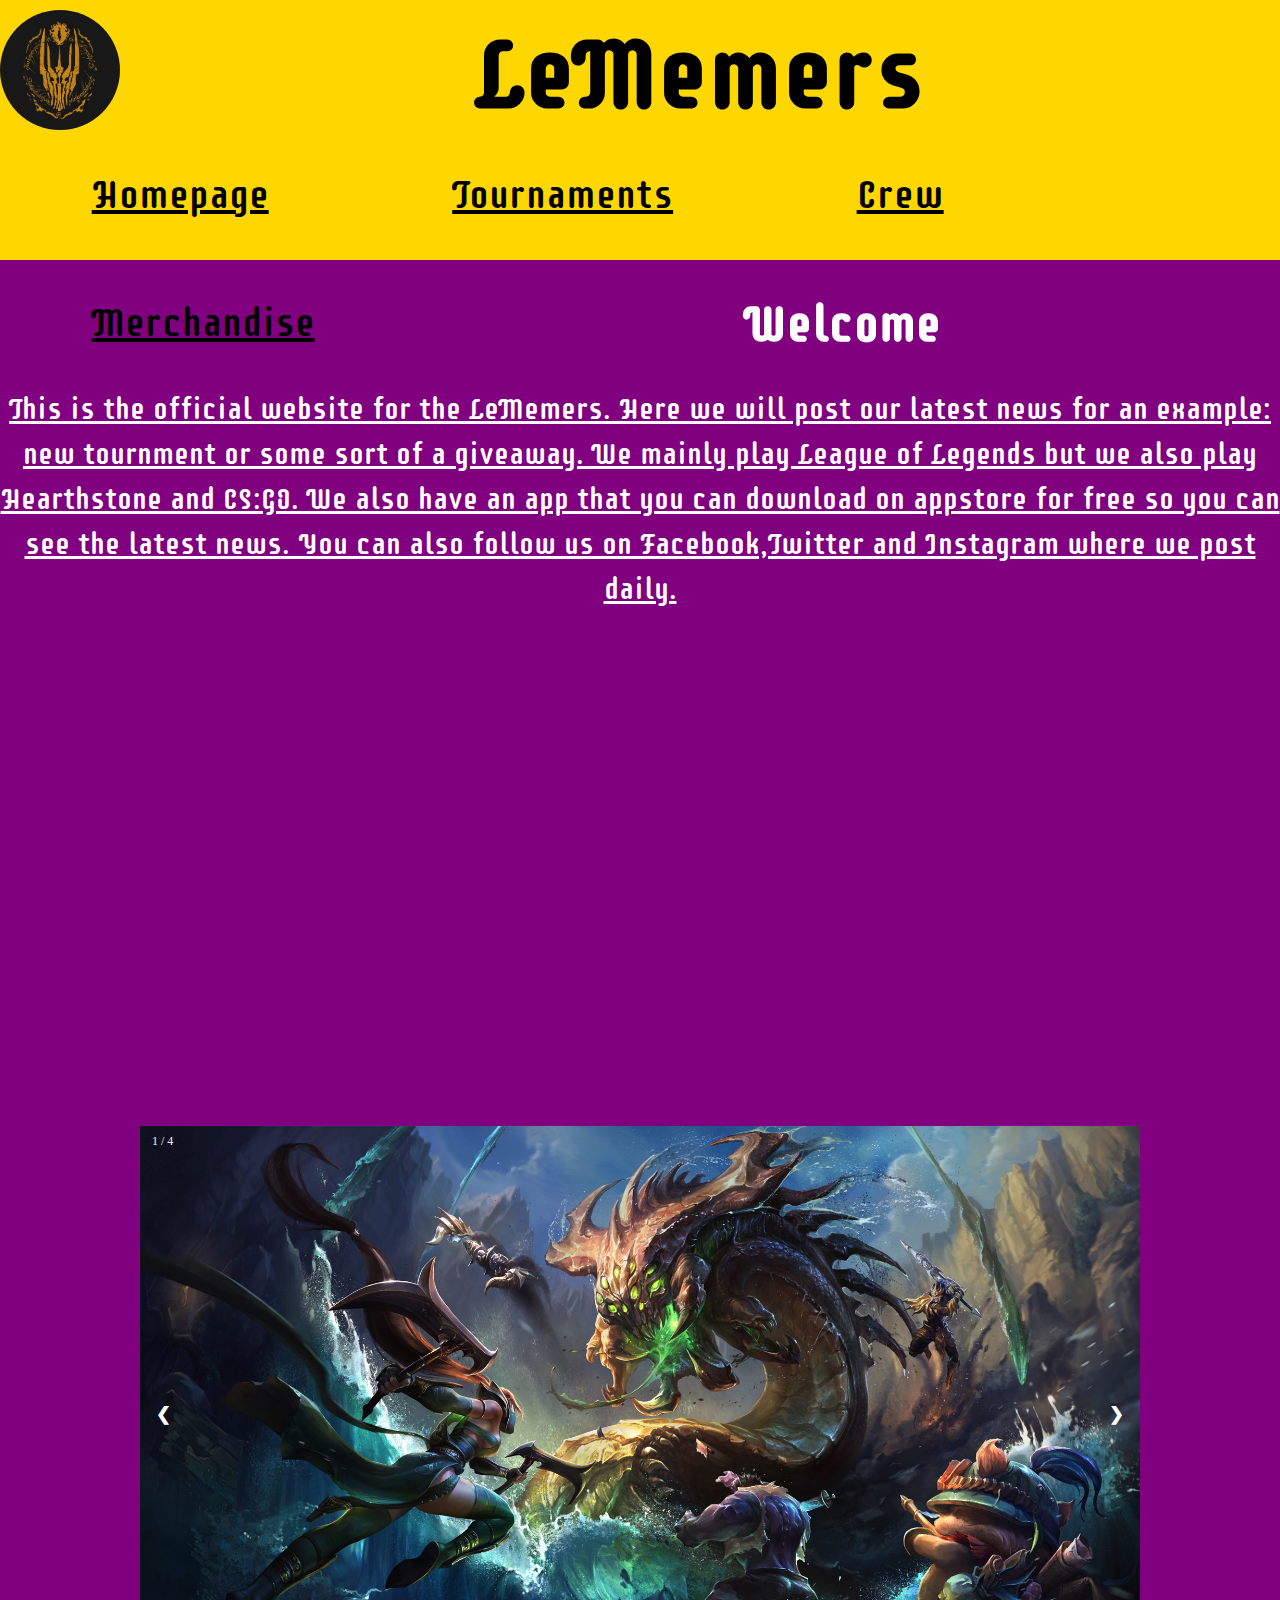
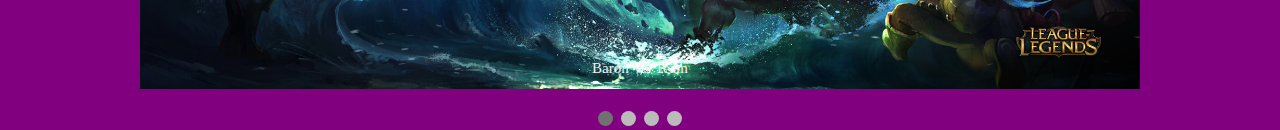
<file: index.html>
<!DOCTYPE html>
<html>
    <head>
        <meta name="viewport" content="width=device-width, initial-scale=1.0">
        <meta charset="utf-8">
       <title>www.LeMemers.com/Homepage</title>
        <link href="Style.css" type="text/css" rel="stylesheet">
        <link href="https://fonts.googleapis.com/css?family=Supermercado+One" rel="stylesheet">
    </head>
          <body>
          <div id="TitleDiv">
              <img id="Logo" src="Images/SAURON.jpg" alt="LeScammers Logo"> 
              <h3 id="LeScammers">LeMemers</h3>
          </div>
              <div id="MenuDiv">
                  <p class="Header" ><a href="index.html">Homepage</a></p>
                  <p class="Header" ><a href="Tournament.html">Tournaments</a></p>
                  <p class="Header" ><a href="Crew.html">Crew</a></p>
                  <p class="Header" ><a href="Merchandise.html">Merchandise</a></p>
              </div>
              <div>
                  <h1>Welcome</h1>
                <p id="HomepageP"> This is the official website for the LeMemers. Here we will post our latest news for an example: new tournment or some sort of a giveaway. We mainly play League of Legends but we also play Hearthstone and CS:GO. We also have an app that you can download on appstore for free so you can see the latest news. You can also follow us on Facebook,Twitter and Instagram where we post daily.</p>
              </div>
            <div id="LoLVid">
              <iframe id="LoLTrailer" src="https://www.youtube.com/embed/tEnsqpThaFg" allowfullscreen></iframe>
              </div>
              <!-- Slideshow container -->
<div class="slideshow-container">

  <!-- Full-width images with number and caption text -->
  <div class="mySlides fade">
    <div class="numbertext">1 / 4</div>
    <img src="Images/BaronVSTeam.jpg" alt="Baron">
    <div class="text">Baron VS Team</div>
  </div>

  <div class="mySlides fade">
    <div class="numbertext">2 / 4</div>
    <img src="Images/Hearthstone.jpg" alt="Hearthstone Bild">
    <div class="text">Hearthstone</div>
  </div>

  <div class="mySlides fade">
    <div class="numbertext">3 / 4</div>
    <img src="Images/CSGO.jpg" alt="CS:GO Bild">
    <div class="text">CS:GO</div>
  </div>

    <div class="mySlides fade">
    <div class="numbertext">4 / 4</div>
    <img src="Images/Project.png" alt="Project skins i LoL">
    <div class="text">Project Skins</div>
  </div>
    
  <!-- Next and previous buttons -->
  <a class="prev" onclick="plusSlides(-1)">&#10094;</a>
  <a class="next" onclick="plusSlides(1)">&#10095;</a>
</div>
<br>

<!-- The dots/circles -->
<div style="text-align:center">
  <span class="dot" onclick="currentSlide(1)"></span> 
  <span class="dot" onclick="currentSlide(2)"></span> 
  <span class="dot" onclick="currentSlide(3)"></span> 
  <span class="dot" onclick="currentSlide(4)"></span>
</div>
<script src="Script.js" type="text/javascript"></script>
          </body>

</html>
</file>
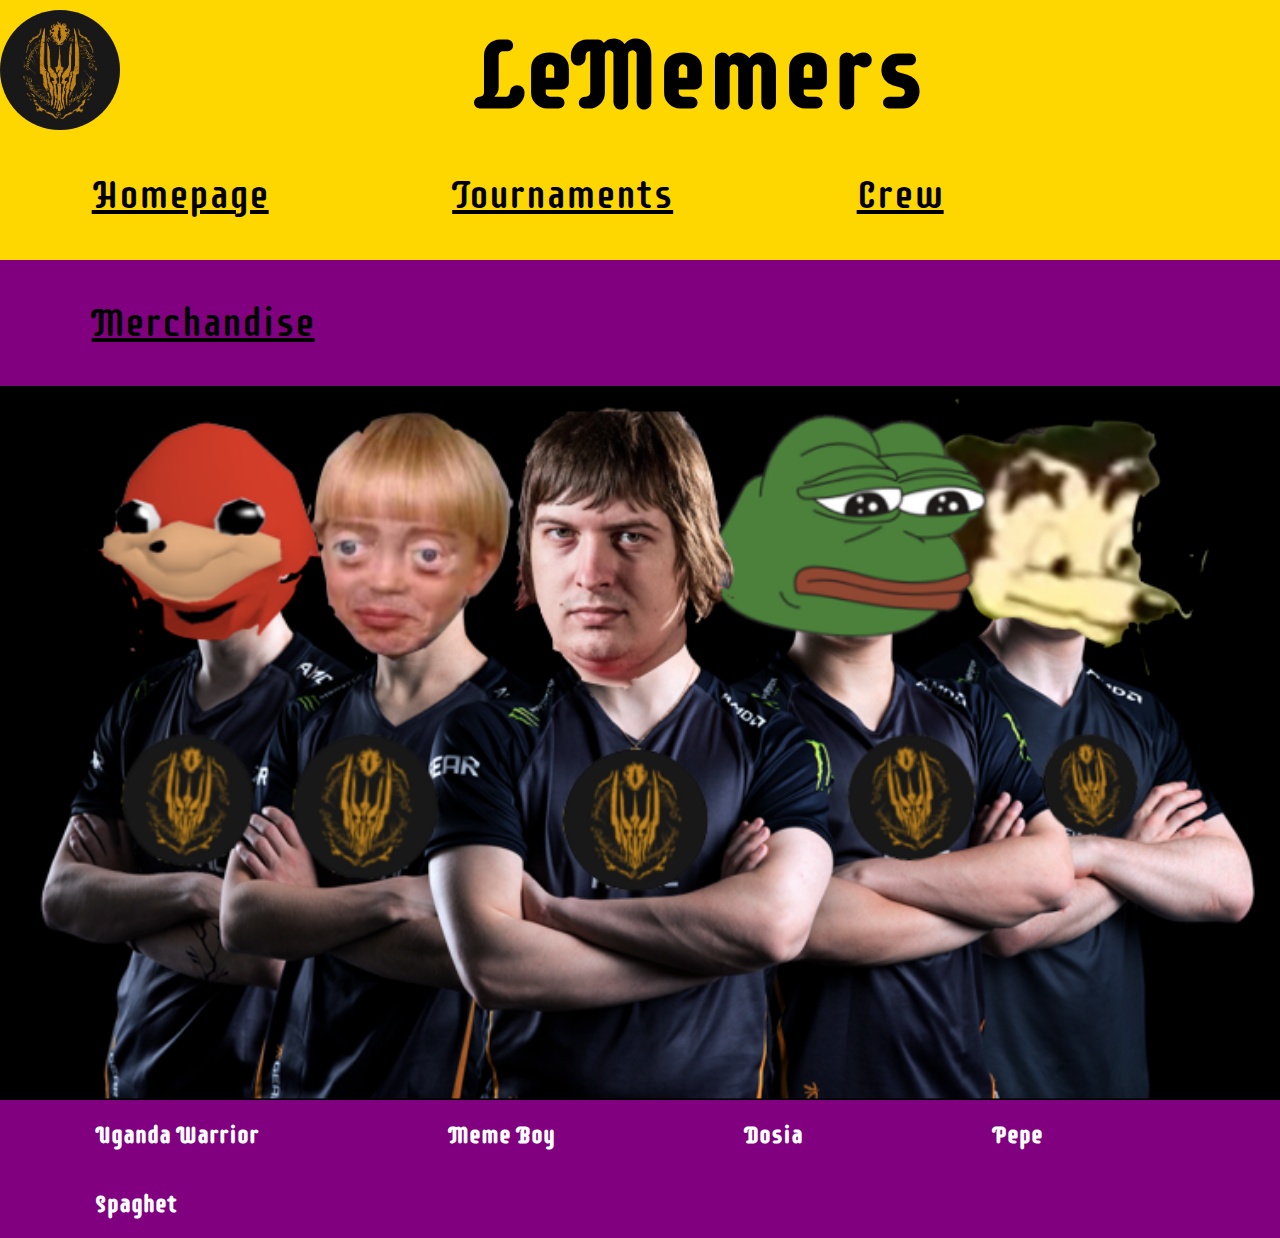
<file: Crew.html>
<!DOCTYPE html>
<html>
    <head>
        <meta name="viewport" content="width=device-width, initial-scale=1.0">
        <meta charset="utf-8">
       <title>www.LeMemers.com/Crew</title>
        <link href="Style.css" type="text/css" rel="stylesheet">
        <link href="https://fonts.googleapis.com/css?family=Supermercado+One" rel="stylesheet">
    </head>
          <body>
          <div id="TitleDiv">
              <img id="Logo" src="Images/SAURON.jpg" alt="LeScammers Logo"> 
              <h3 id="LeScammers">LeMemers</h3>
          </div>
              <div id="MenuDiv">
                  <p class="Header" ><a href="index.html">Homepage</a></p>
                  <p class="Header" ><a href="Tournament.html">Tournaments</a></p>
                  <p class="Header" ><a href="Crew.html">Crew</a></p>
                  <p class="Header" ><a href="Merchandise.html">Merchandise</a></p>
              </div>
              <div>
                 <img id="TeamPic" src="Images/SquadPic.png" alt="Bild på laget">
              </div>
              <div>
              <h2 class="CrewMembers">Uganda Warrior</h2>
              <h2 class="CrewMembers">Meme Boy</h2>
              <h2 class="CrewMembers">Dosia</h2>
              <h2 class="CrewMembers">Pepe</h2>
              <h2 class="CrewMembers">Spaghet</h2>
              </div>
          </body>

</html>
</file>
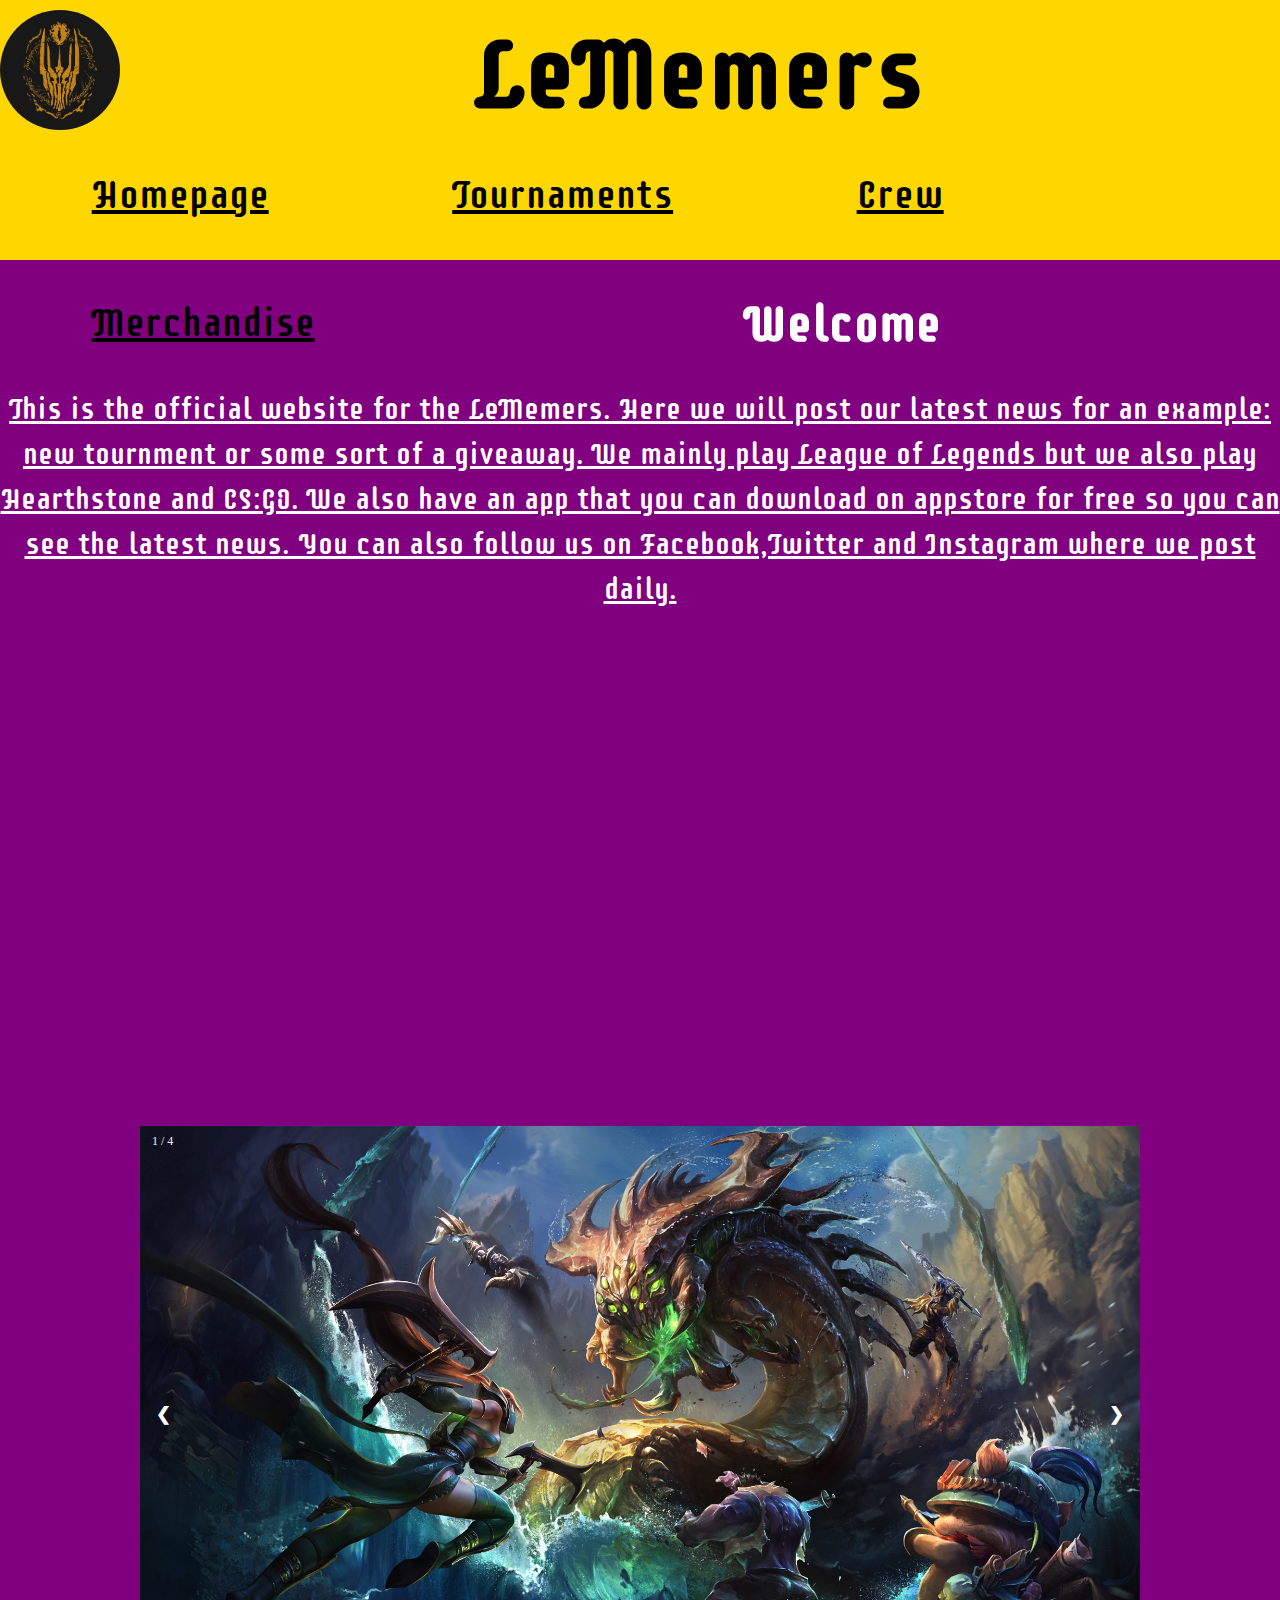
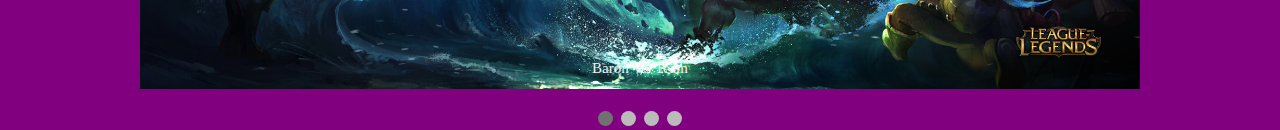
<file: Homepage.html>
<!DOCTYPE html>
<html>
    <head>
        <meta charset="utf-8">
       <title>www.LeMemers.com/Homepage</title>
        <link href="Style.css" type="text/css" rel="stylesheet">
        <link href="https://fonts.googleapis.com/css?family=Supermercado+One" rel="stylesheet">
    </head>
          <body>
          <div id="TitleDiv">
              <img id="Logo" src="Images/SAURON.jpg" alt="LeScammers Logo"> 
              <h3 id="LeScammers">LeMemers</h3>
          </div>
              <div id="MenuDiv">
                  <p class="Header" ><a href="Homepage.html">Homepage</a></p>
                  <p class="Header" ><a href="Tournament.html">Tournaments</a></p>
                  <p class="Header" ><a href="Crew.html">Crew</a></p>
                  <p class="Header" ><a href="Merchandise.html">Merchandise</a></p>
              </div>
              <div>
                  <h1>Welcome</h1>
                <p id="HomepageP"> This is the official website for the LeMemers. Here we will post our latest news for an example: new tournment or some sort of a giveaway. We mainly play League of Legends but we also play Hearthstone and CS:GO. We also have an app that you can download on appstore for free so you can see the latest news. You can also follow us on Facebook,Twitter and Instagram where we post daily.</p>
              </div>
            <div id="LoLVid">
              <iframe id="LoLTrailer" src="https://www.youtube.com/embed/tEnsqpThaFg" allowfullscreen></iframe>
              </div>
              <!-- Slideshow container -->
<div class="slideshow-container">

  <!-- Full-width images with number and caption text -->
  <div class="mySlides fade">
    <div class="numbertext">1 / 4</div>
    <img src="Images/BaronVSTeam.jpg" alt="Baron">
    <div class="text">Baron VS Team</div>
  </div>

  <div class="mySlides fade">
    <div class="numbertext">2 / 4</div>
    <img src="Images/Hearthstone.jpg" alt="Hearthstone Bild">
    <div class="text">Hearthstone</div>
  </div>

  <div class="mySlides fade">
    <div class="numbertext">3 / 4</div>
    <img src="Images/CSGO.jpg" alt="CS:GO Bild">
    <div class="text">CS:GO</div>
  </div>

    <div class="mySlides fade">
    <div class="numbertext">4 / 4</div>
    <img src="Images/Project.png" alt="Project skins i LoL">
    <div class="text">Project Skins</div>
  </div>
    
  <!-- Next and previous buttons -->
  <a class="prev" onclick="plusSlides(-1)">&#10094;</a>
  <a class="next" onclick="plusSlides(1)">&#10095;</a>
</div>
<br>

<!-- The dots/circles -->
<div style="text-align:center">
  <span class="dot" onclick="currentSlide(1)"></span> 
  <span class="dot" onclick="currentSlide(2)"></span> 
  <span class="dot" onclick="currentSlide(3)"></span> 
  <span class="dot" onclick="currentSlide(4)"></span>
</div>
<script src="Script.js" type="text/javascript"></script>
          </body>

</html>
</file>
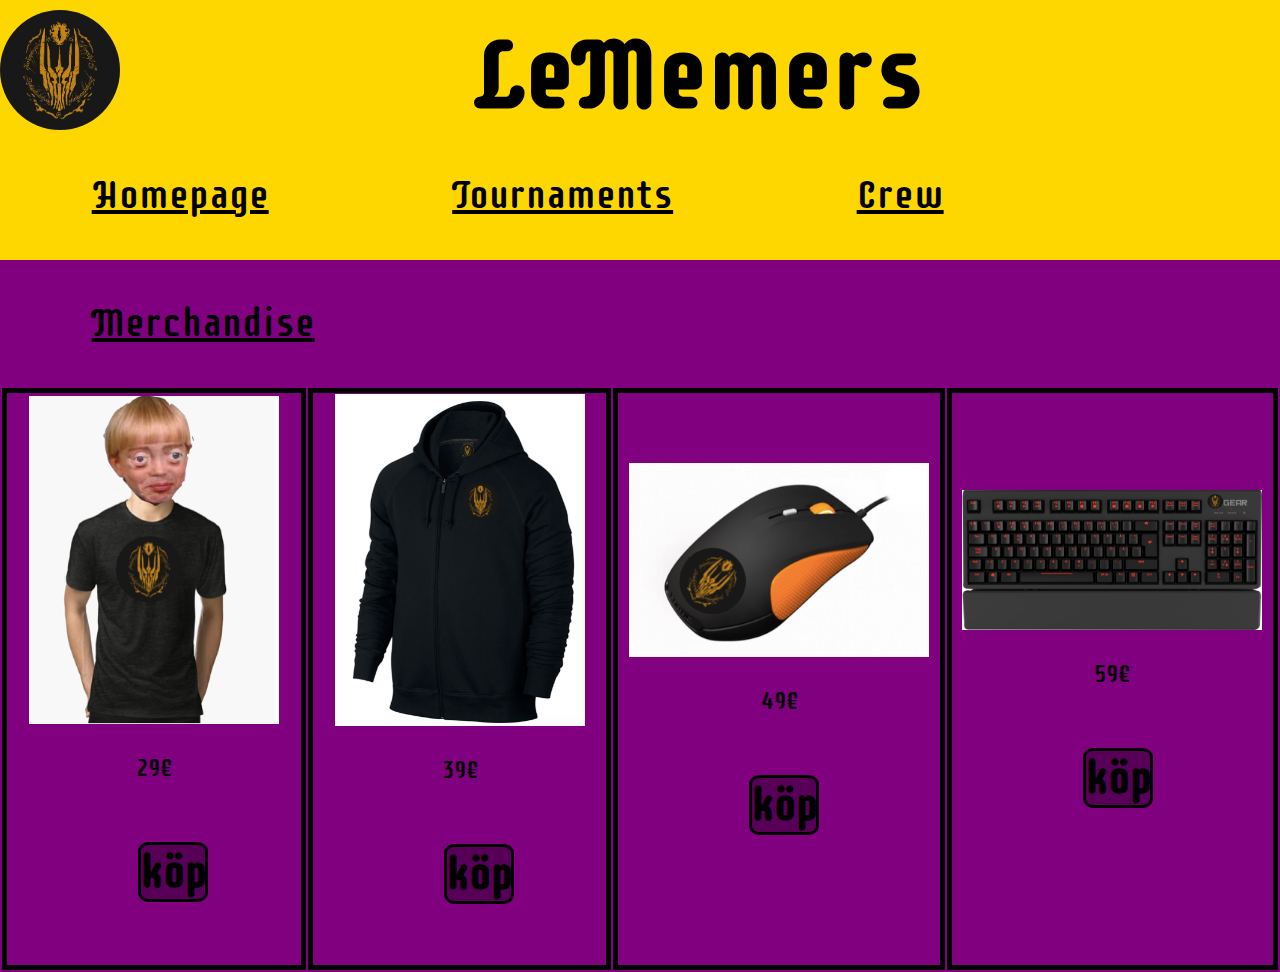
<file: Merchandise.html>
<!DOCTYPE html>
<html>
    <head>
        <meta name="viewport" content="width=device-width, initial-scale=1.0">
        <meta charset="utf-8">
       <title>www.LeMemers.com/Merchandise</title>
        <link href="Style.css" type="text/css" rel="stylesheet">
        <link href="https://fonts.googleapis.com/css?family=Supermercado+One" rel="stylesheet">
    </head>
          <body>
          <div id="TitleDiv">
              <img id="Logo" src="Images/SAURON.jpg" alt="LeScammers Logo"> 
              <h3 id="LeScammers">LeMemers</h3>
          </div>
              <div id="MenuDiv">
                  <p class="Header" ><a href="index.html">Homepage</a></p>
                  <p class="Header" ><a href="Tournament.html">Tournaments</a></p>
                  <p class="Header" ><a href="Crew.html">Crew</a></p>
                  <p class="Header" ><a href="Merchandise.html">Merchandise</a></p>
              </div>
              <div>
                  <table>
                   <tr>
                <td class="TableD">
                <img class="LeMemersMerch" src="Images/LeMemers%20Shirt.png" alt="LeScammers Shirt"/>
                <p class="MerchP"></p>
                <p class="MerchP">29€</p>
                <h4>köp</h4>
                </td>
                
                <td class="TableD">
                <img class="LeMemersMerch" src="Images/LeMemersHoodie.png" alt="LeScammers Hoodie"/>
                <p class="MerchP"></p>
                <p class="MerchP">39€</p>
                <h4>köp</h4>
                </td>
                
                <td class="TableD">
                <img id="LeMemersMouse" src="Images/LeMemers%20Mouse.png" alt="LeScammers Mouse"/>
                <p class="MerchP"></p>
                <p class="MerchP">49€</p>
                <h4>köp</h4>
                </td>
                
                <td class="TableD">
                <img id="LeMemersKeyboard" src="Images/LeMemers%20Keyboard.png" alt="LeScammers Keyboard"/>
                <p class="MerchP"></p>
                <p class="MerchP">59€</p>
                <h4>köp</h4>
                </td>
                </tr>
                </table>
              </div>
          </body>

</html>
</file>
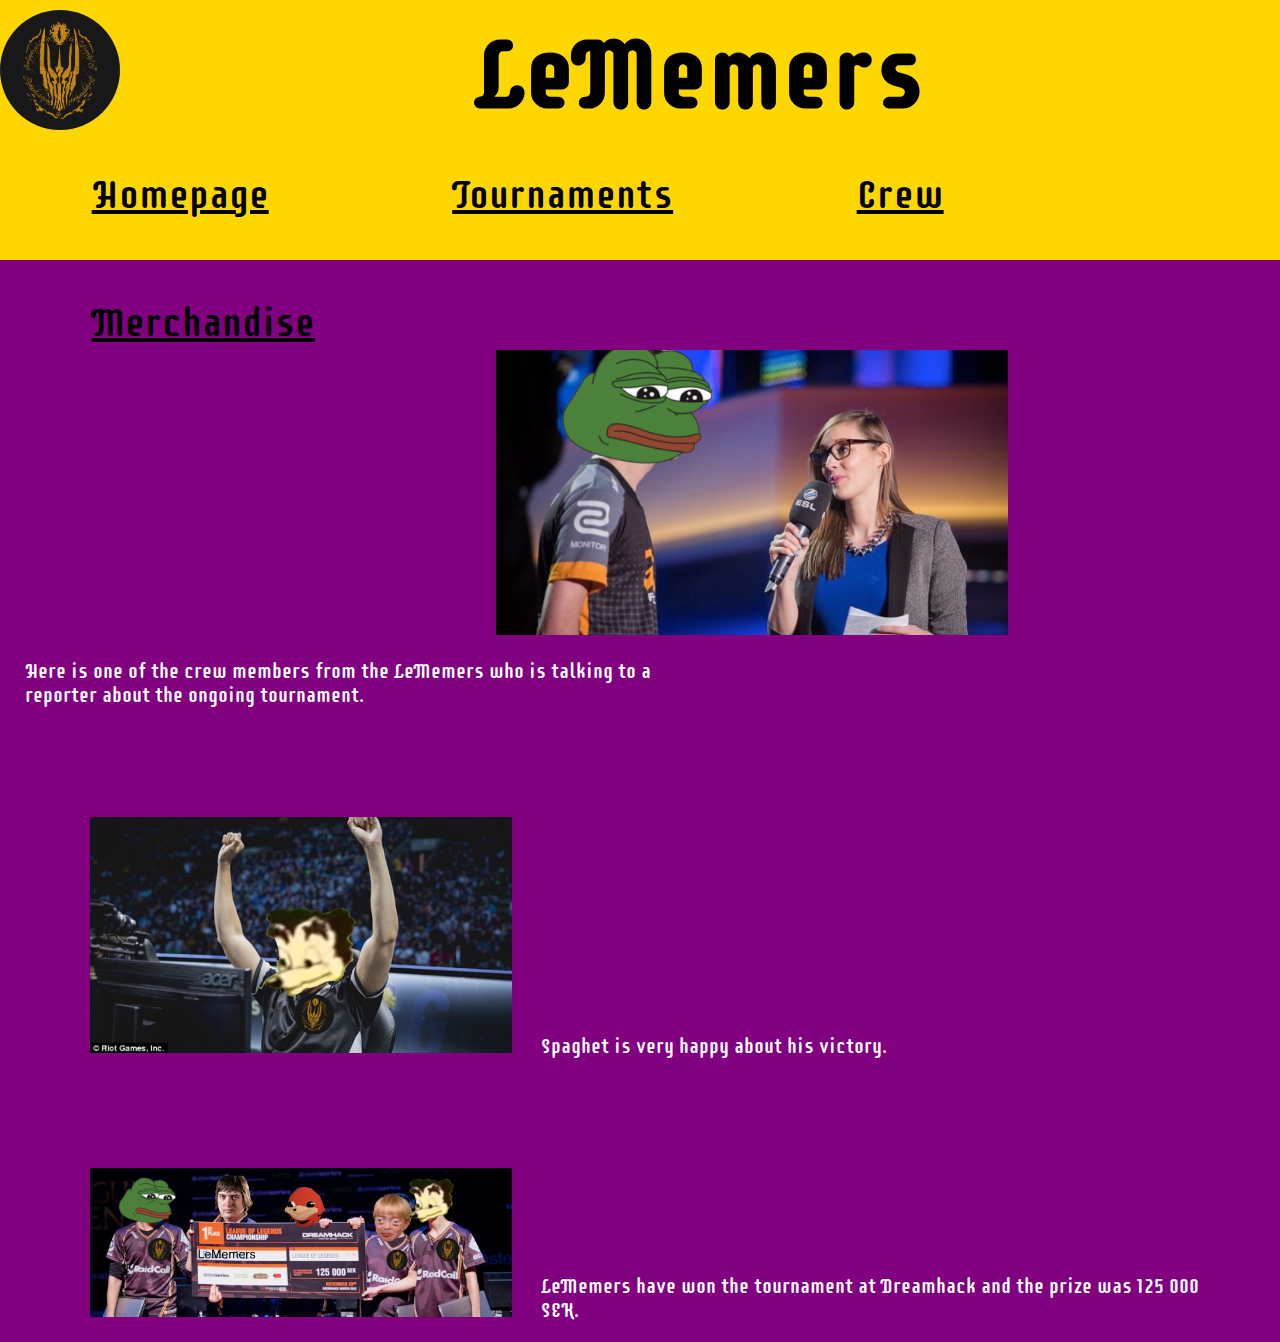
<file: Tournament.html>
<!DOCTYPE html>
<html>
    <head>
        <meta name="viewport" content="width=device-width, initial-scale=1.0">
        <meta charset="utf-8">
       <title>www.LeMemers.com/Tournaments</title>
        <link href="Style.css" type="text/css" rel="stylesheet">
        <link href="https://fonts.googleapis.com/css?family=Supermercado+One" rel="stylesheet">
    </head>
          <body>
          <div id="TitleDiv">
              <img id="Logo" src="Images/SAURON.jpg" alt="LeScammers Logo"> 
              <h3 id="LeScammers">LeMemers</h3>
          </div>
              <div id="MenuDiv">
                  <p class="Header" ><a href="index.html">Homepage</a></p>
                  <p class="Header" ><a href="Tournament.html">Tournaments</a></p>
                  <p class="Header" ><a href="Crew.html">Crew</a></p>
                  <p class="Header" ><a href="Merchandise.html">Merchandise</a></p>
              </div>
              <div id=peepDiv>
                  <img id="PepeWithRep" src="Images/PepeWithRep.png" alt="Pepe med reporter">
                  <p id="PepeWithReptxt">Here is one of the crew members from the LeMemers who is talking to a reporter about the ongoing tournament. </p>
                  
              </div>
              <div id="SpaghetDiv">
                   <img id="SpaghetVictory" src="Images/Spaghet.png" alt="Spaghet">
                   <p id="SpaghetVictorytxt">Spaghet is very happy about his victory.</p>
              </div>
              <div id="DreamhackDiv">
              <img id="Dreamhack" src="Images/Dreamhack.png" alt="Dreamhack bild">
              <p id="Dreamhacktxt"> LeMemers have won the tournament at Dreamhack and the prize was 125 000 SEK.</p>
              </div>
          </body>

</html>
</file>
<file: Style.css>
* {
    border: 0px solid black;
}
body{
    margin: 0;
    padding: 0;
    background-color: purple;
}
#TitleDiv{
    font-family: 'Supermercado One', cursive;
    text-align: center;
    position: relative;
    background-color: gold;
    color: black;
    height: 130px;
    padding-top: 10px;
}
#LeScammers{
    font-size: 100px;
    text-align: center;
    margin-top: 3px
}
#Logo{
    border-radius: 100%;
    float: left;
    width: 120px;
    height: 120px;
}
#MenuDiv{
    font-family: 'Supermercado One', cursive;
    font-size: 40px;
    height: 130px;
    color: black;
    position: relative;
    background-color: gold;
}
.Header{
    text-decoration-line: underline;
    display: inline;
    float: left;
    text-align: center;
    padding-right: 91.8px;
    padding-left: 91.7px;
}
#LoLTrailer{
    width: 854px;
    height: 480px;
}
#TeamPic{
    width: 100%;
    float: left;
}

#peepDiv {
    width: 100%;
}

#PepeWithRep{
    position: relative;
    width: 40%;
    display: inline-block;
    margin-left: 90px;
    margin-top: 90px;
}
#PepeWithReptxt{
    font-family: 'Supermercado One', cursive;
    position: relative;
    width: 700px;
    margin-left: 25px;
   display: inline-block;
    color: white;
    font-size: 20px;
}
#SpaghetDiv{
    width: 100%;
    position: relative;
    display: inline-block;
}
#SpaghetVictory{
    position: relative;
    padding-left: 90px;
    margin-top: 90px;
    width: 40%;
    clear: both;
    display: inline-block;
}
#SpaghetVictorytxt{
    font-family: 'Supermercado One', cursive;
    position: relative;
    font-size: 20px;
    width: 700px;
    margin-left: 25px;
    display: inline-block;
    color: white;
}
#DreamhackDiv{
    width: 100%;
    position: relative;
    display: inline-block;
}
#Dreamhack{
    position: relative;
    padding-left: 90px;
    margin-top: 90px;
    width: 40%;
    clear: both;
    display: inline-block;
}
#Dreamhacktxt{
    font-family: 'Supermercado One', cursive;
    position: relative;
    font-size: 20px;
    width: 700px;
    margin-left: 25px;
    display: inline-block;
    color: white;
}
a:link{
    color: black;
    text-decoration: none;
}

a:visited {
    color: black;
    text-decoration: none;
}

a:hover{
    color: purple;
    text-decoration: underline;
}

a:active{
    color: black;
    background-color: transparent;
    text-decoration: underline;
}
h4 {
    font-size: 45px;
    width: 70px;
    font-family: 'Supermercado One', cursive;
    border-radius: 15%;
    margin-left: 130px;
    background-color: rgba(0, 0, 0, 0.31);
    border: 3px solid black;
    text-align: center;
}
.TableD {
    width: 355px;
    text-align: center;
    border: 5px solid black;
    position: relative;
}
.MerchP{
    font-family: 'Supermercado One', cursive;
    text-align: center;
    font-size: 25px;
}
.LeMemersMerch{
    width: 250px;
}
#LeMemersMouse{
    width: 300px;
}
#LeMemersKeyboard{
    width: 300px;
}
.CrewMembers{
    display: inline;
    font-family: 'Supermercado One', cursive;
    text-align: center;
    float: left;
    padding-right: 95px;
    padding-left: 95px;
    color: white;
}
h1{
    font-size: 50px;
    font-family: 'Supermercado One', cursive;
    text-align: center;
    color: white;
}
#HomepageP{
    font-size: 30px;
    font-family: 'Supermercado One', cursive;
    text-align: center;
    color: white;
    text-decoration: underline;
    line-height: 1.5;
}
#LoLVid{
    width: 854px;
    margin: auto;
}

* {box-sizing:border-box}

/* Slideshow container */
.slideshow-container {
  max-width: 1000px;
  position: relative;
  margin: auto;
}

.slideshow-container img{
    width: 100%;
}

/* Hide the images by default */
.mySlides {
    display: none;
}

/* Next & previous buttons */
.prev, .next {
  cursor: pointer;
  position: absolute;
  top: 50%;
  width: auto;
  margin-top: -22px;
  padding: 16px;
  color: white;
  font-weight: bold;
  font-size: 18px;
  transition: 0.6s ease;
  border-radius: 0 3px 3px 0;
}

/* Position the "next button" to the right */
.next {
  right: 0;
  border-radius: 3px 0 0 3px;
}

/* On hover, add a black background color with a little bit see-through */
.prev:hover, .next:hover {
  background-color: rgba(0,0,0,0.8);
}

/* Caption text */
.text {
  color: #f2f2f2;
  font-size: 15px;
  padding: 8px 12px;
  position: absolute;
  bottom: 8px;
  width: 100%;
  text-align: center;
}

/* Number text (1/3 etc) */
.numbertext {
  color: #f2f2f2;
  font-size: 12px;
  padding: 8px 12px;
  position: absolute;
  top: 0;
}

/* The dots/bullets/indicators */
.dot {
  cursor:pointer;
  height: 15px;
  width: 15px;
  margin: 0 2px;
  background-color: #bbb;
  border-radius: 50%;
  display: inline-block;
  transition: background-color 0.6s ease;
}

.active, .dot:hover {
  background-color: #717171;
}

/* Fading animation */
.fade {
  -webkit-animation-name: fade;
  -webkit-animation-duration: 1.5s;
  animation-name: fade;
  animation-duration: 1.5s;
}

@-webkit-keyframes fade {
  from {opacity: .4} 
  to {opacity: 1}
}

@keyframes fade {
  from {opacity: .4} 
  to {opacity: 1}
}
</file>
